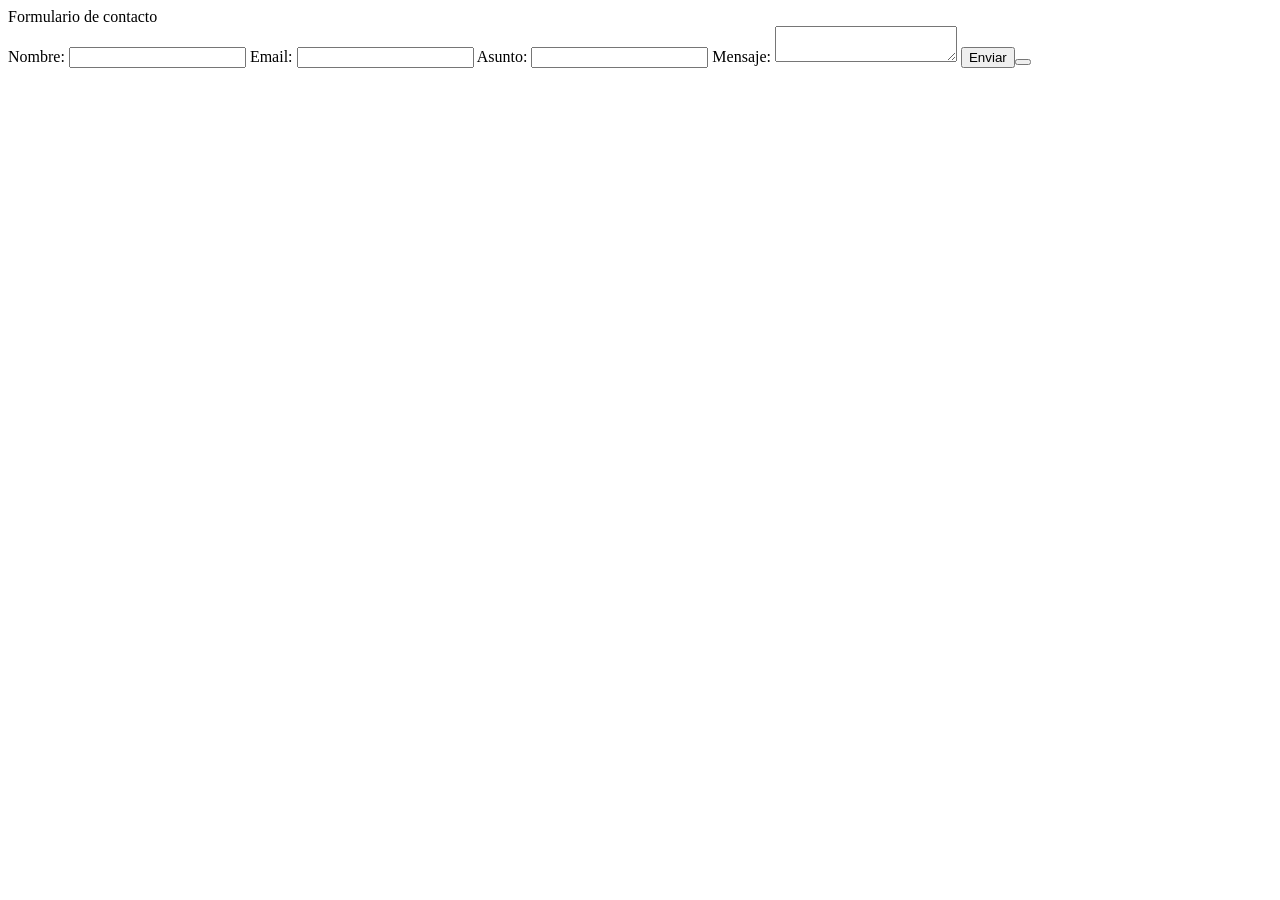
<file: index.html>
<!DOCTYPE html>
<html lang= "es">
<head>
<tittle>Formulario de contacto</title>
<form id= "formulario">
    <label>Nombre:</label>
    <input type="text" id="nombre">
<label>Email:</label>
    <input type="text" id="email">
<label>Asunto:</label>
<input type="text" id="asunto">
<label>Mensaje:</label>
<textarea type="text" id="mensaje"></textarea>
    <button type="submit">Enviar<button>
    </form>
<scrip
emailjs.init("pbh2jauroFz5qU3L0");
document.getElementById("contactform")
document.addEventListener("submit",funtion(e)){
    e.preventDefault();
    const parametros ={
nombre: document.getElementById("nombre").value;
correo: document.getElementById("correo").value;
mensaje: document.getElementById("mensaje").value;
 };
 emailjs.send(
    const serviceID = 'default_service';
        const templateID = 'template_5pqo65q';
    parametros
 )
 .then(function(){
    alert("correo enviado correctamente");
    documente.getElementById("contactform");
    document.reset();
 } )
</file>
<file: estilos.css>
h1 {color: red; font-size: 2em;}
</file>
